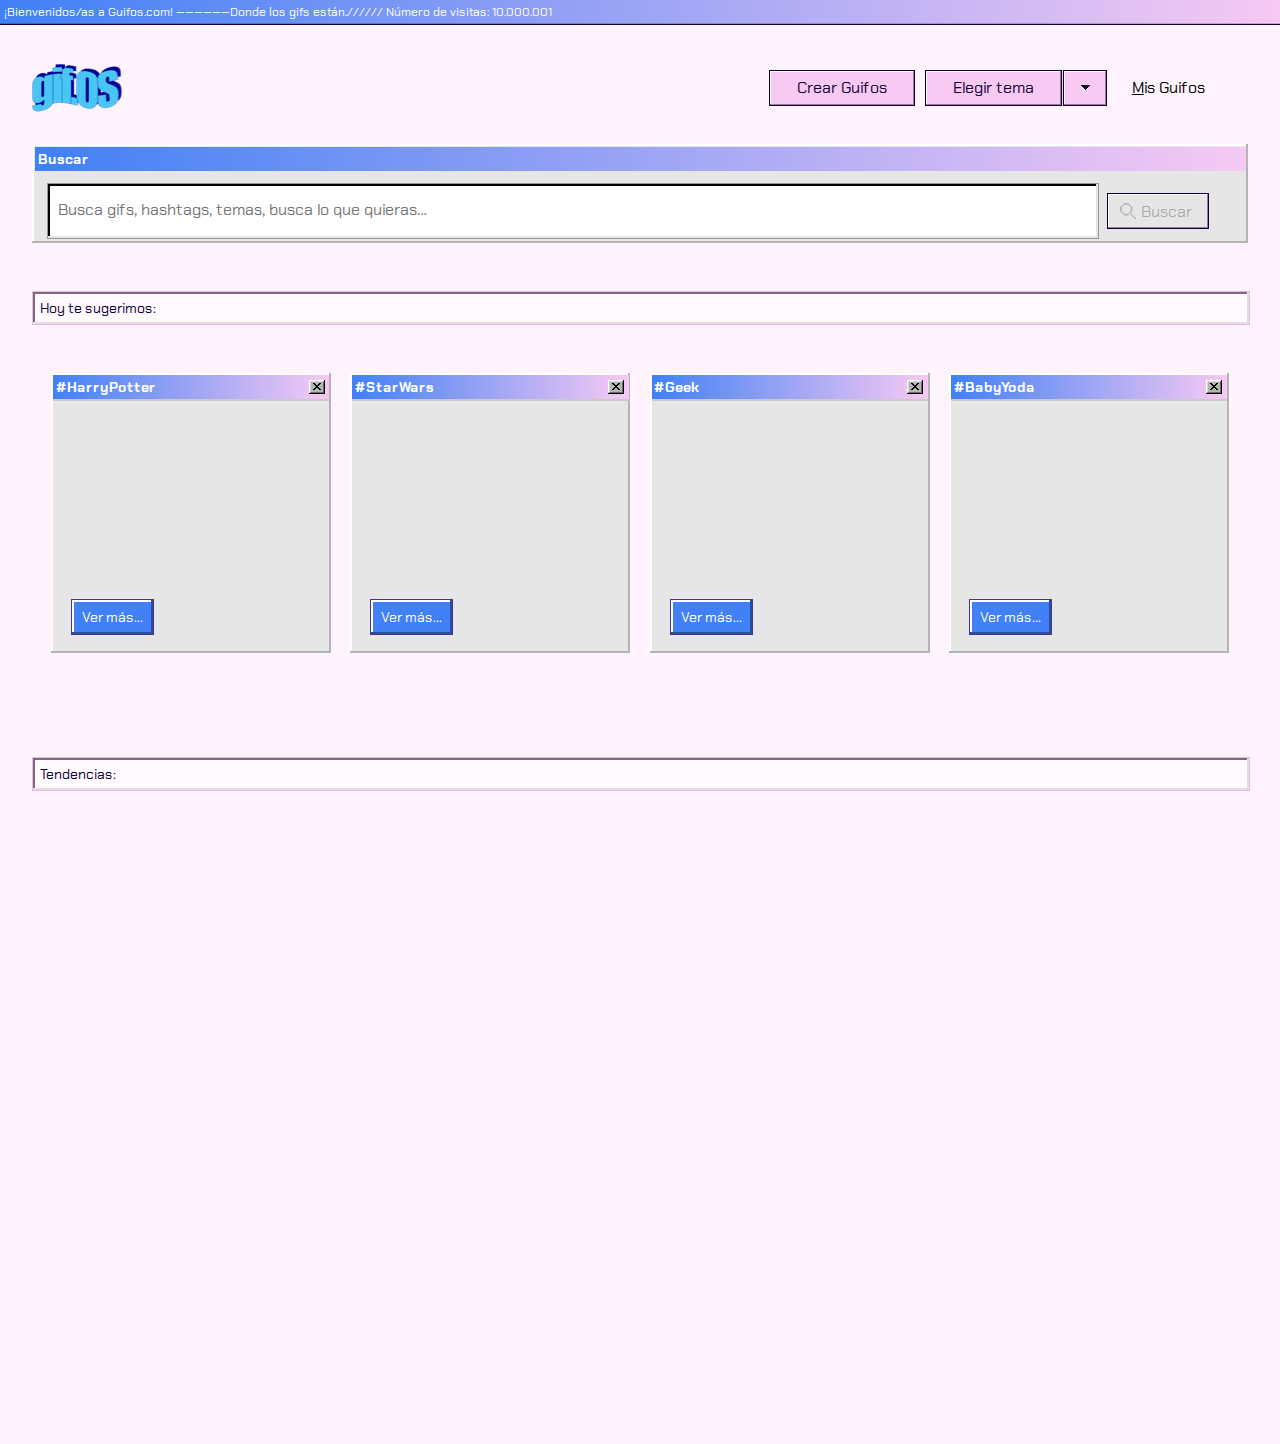
<file: index.html>
<!DOCTYPE html>
<html lang="es">

<head>
    <meta charset="UTF-8">
    <meta name="viewport" content="width=device-width, initial-scale=1.0">
    <meta http-equiv="X-UA-Compatible" content="ie=edge">
    <title>GuifOS</title>
    <link rel="stylesheet" href="./styles/styles.css">
    <link id="linkDarkCSS" rel="stylesheet" href="./styles/styles.css">
    <link href="https://fonts.googleapis.com/css?family=Chakra+Petch:300,400,500,600,700&display=swap" rel="stylesheet">
</head>

<body>

    <header class="page-title">
        <p id="counter"></p>
    </header>

    <div class="main-wrapper">

        
            <nav>
                <img src="./images/gifOF_logo.png" alt="gifOS Logo" id="logoNode">
                <div class="menu-items">
                    <a href="./recorder.html" id="gifCreator">Crear Guifos</a>
                    <div class="menu-items-theme-dropdown-button">
                        <a id="themeButton">Elegir tema</a>
                        <div id="themeDropdown">
                            <img src="./images/dropdown.svg" alt="dropdown">
                        </div>
                        <div class="dropdown-items" id="dropdownItems">
                            <a class="dropdown-item" id="lightMode"><u>S</u>ailor Day</a>
                            <a class="dropdown-item" id="darkMode">Sailor Night</a>
                        </div>
                    </div>
                    <button id="misGuifosButton"><u>M</u>is Guifos</button>
                </div>
            </nav>
        


        <main id="mainWrapper">

            <section class="search" id="searchSection">

                <div class="search-title">
                    <p><b>Buscar</b></p>
                </div>

                <div class="search-main">
                    <form class="search-form" id="searchForm">
                        <input type="text" class="search-bar" id="searchInput" placeholder="Busca gifs, hashtags, temas, busca lo que quieras…" autocomplete="off" onkeyup="stoppedTyping()">
                        <button type="submit" class="search-button" id="searchButton" onmouseover="hoverWhenActiveOn()" onmouseout="hoverWhenActiveOff()" disabled><img src="./images/lupa_inactive.svg" alt="Lupa" id="lupaSearch">Buscar</button>
                    </form>
                </div>

            </section>

            <section class="search-suggestions" id="searchSuggestions">
            </section>

            <section class="search-history" id="searchHistory">
            </section>

            <!-- <section class="search-output">

                <div class="search-output-title" id="searchOutputTitle">
                    <p id="searchOutTitleText"></p>
                </div>

                <div id="searchOutput" class="search-output"></div>

            </section> -->

            <section class="suggestions">

                <div class="suggestions-title">
                    <p>Hoy te sugerimos:</p>
                </div>

                <div class="suggestions-card-container">

                    <figure class="suggestions-card" id="suggestionOne">
                        <div class="suggestions-card-title">
                            <p><b>#HarryPotter</b></p>
                            <img src="./images/close.svg" alt="Close">
                        </div>
                        <div class="suggestions-card-gif" id="gifCard1">
                            <a id="seeMoreOne" class="suggestions-card-more-button">Ver más...</a>
                        </div>
                    </figure>
                    

                    <figure class="suggestions-card" id="suggestionTwo">
                        <div class="suggestions-card-title">
                            <p><b>#StarWars</b></p>
                            <img src="./images/close.svg" alt="Close">
                        </div>
                        <div class="suggestions-card-gif" id="gifCard2">
                            <a id="seeMoreTwo" class="suggestions-card-more-button">Ver más...</a>
                        </div>
                    </figure>


                    <figure class="suggestions-card" id="suggestionThree">
                        <div class="suggestions-card-title">
                            <p><b>#Geek</b></p>
                            <img src="./images/close.svg" alt="Close">
                        </div>
                        <div class="suggestions-card-gif" id="gifCard3">
                            <a id="seeMoreThree" class="suggestions-card-more-button">Ver más...</a>
                        </div>
                    </figure>


                    <figure class="suggestions-card" id="suggestionFour">
                        <div class="suggestions-card-title">
                            <p><b>#BabyYoda</b></p>
                            <img src="./images/close.svg" alt="Close">
                        </div>
                        <div class="suggestions-card-gif" id="gifCard4">
                            <a id="seeMoreFour" class="suggestions-card-more-button">Ver más...</a>
                        </div>
                    </figure>

                </div>

            </section>


            <section>
                <div id="seeMoreOutput" class="see-more-output"></div>
            </section>


            <section class="trending">

                <div class="trending-title">
                    <p>Tendencias:</p>
                </div>

                <div class="trending-container" id="trending">
                </div>

            </section>

            <section class="search-output">

                <div class="search-output-title" id="searchOutputTitle">
                    <p id="searchOutTitleText"></p>
                </div>

                <div id="searchOutput" class="search-output"></div>

            </section>


        </main>
    </div>

    <script src="./js/script.js"></script>
    <script src="./js/counter.js"></script>

</body>

</html>
</file>
<file: styles/styles.css>
* {
  margin: 0;
  padding: 0;
  outline: 0;
  font-size: 100%;
  vertical-align: baseline;
  font-family: 'Chakra Petch', sans-serif;
}

body {
  background: #fff4fd;
  height: 100vh;
  min-width: 350px
}

.main-wrapper {
  height: 100vh;
  width: auto;
  padding: 2.5em 2em 0 2em;
  padding-bottom: 80em;
  display: -webkit-box;
  display: -ms-flexbox;
  display: flex;
  -webkit-box-orient: vertical;
  -webkit-box-direction: normal;
      -ms-flex-direction: column;
          flex-direction: column;
}

.page-title {
  width: 100%;
  height: 28px;
  background: linear-gradient(270deg, #F7C9F3 0%, #4180F6 100%);
  -webkit-box-shadow: 0 1px 0 0 #110038;
          box-shadow: 0 1px 0 0 #110038;
  border-bottom: 1px solid rgba(0, 0, 0, 0.2);
}

.page-title p {
  padding: .3em;
  font-size: 11px;
  color: #FFFFFF;
  letter-spacing: 0;
}

a {
  text-decoration: none;
  color: #110038;
}

a:hover {
  cursor: pointer;
}

nav {
  display: -webkit-box;
  display: -ms-flexbox;
  display: flex;
  -webkit-box-orient: vertical;
  -webkit-box-direction: normal;
      -ms-flex-direction: column;
          flex-direction: column;
  -webkit-box-pack: center;
      -ms-flex-pack: center;
          justify-content: center;
  -webkit-box-align: center;
      -ms-flex-align: center;
          align-items: center;
  margin-bottom: 2em;
}

nav #logoNode {
  cursor: pointer;
  width: 5.5em;
  height: auto;
  margin-bottom: 2em;
}

.creator-nav {
  display: -webkit-box;
  display: -ms-flexbox;
  display: flex;
  -webkit-box-orient: horizontal;
  -webkit-box-direction: normal;
      -ms-flex-direction: row;
          flex-direction: row;
  -webkit-box-pack: start;
      -ms-flex-pack: start;
          justify-content: flex-start;
}

.creator-nav-arrow {
  margin-right: 1em;
  cursor: pointer;
}

.menu-items {
  display: -webkit-box;
  display: -ms-flexbox;
  display: flex;
  -webkit-box-orient: vertical;
  -webkit-box-direction: normal;
      -ms-flex-direction: column;
          flex-direction: column;
  -ms-flex-pack: distribute;
      justify-content: space-around;
  -webkit-box-align: center;
      -ms-flex-align: center;
          align-items: center;
}

.menu-items > a {
  font-size: 16px;
  background: #f7c9f3;
  padding: 0.5em 1.7em 0.5em 1.7em;
  border: 1px solid #110038;
  -webkit-box-shadow: inset -1px -1px 0 0 #997D97, inset 1px 1px 0 0 #FFFFFF;
          box-shadow: inset -1px -1px 0 0 #997D97, inset 1px 1px 0 0 #FFFFFF;
  color: #110038;
  letter-spacing: 0;
  text-align: center;
  line-height: 18px;
}

.menu-items > a:nth-child(1) {
  margin: 0 0 1em 0;
}

.menu-items > a:nth-child(1):hover {
  background: #e6bbe2;
}

.menu-items button {
  font-size: 16px;
  padding: 0.5em 1.7em 0.5em 1.7em;
  background: transparent;
  border: none;
  -webkit-box-shadow: none;
          box-shadow: none;
  margin-left: 0;
  margin: 1em 0 0 0;
  cursor: pointer;
  letter-spacing: 0;
  text-align: center;
  line-height: 18px;
}

.menu-items-theme-dropdown-button {
  display: -webkit-box;
  display: -ms-flexbox;
  display: flex;
  -webkit-box-orient: horizontal;
  -webkit-box-direction: normal;
      -ms-flex-direction: row;
          flex-direction: row;
  -ms-flex-wrap: nowrap;
      flex-wrap: nowrap;
  position: relative;
  width: 180px;
  background: #f7c9f3;
}

.menu-items-theme-dropdown-button:hover {
  background: #e6bbe2;
}

.menu-items-theme-dropdown-button a {
  margin: 0 0 0 0;
  font-size: 16px;
  border: 1px solid #110038;
  -webkit-box-shadow: inset -1px -1px 0 0 #997D97, inset 1px 1px 0 0 #FFFFFF;
          box-shadow: inset -1px -1px 0 0 #997D97, inset 1px 1px 0 0 #FFFFFF;
  padding: 0.5em 1.7em 0.5em 1.7em;
  color: #110038;
  letter-spacing: 0;
  text-align: center;
  line-height: 18px;
}

.menu-items-theme-dropdown-button #themeDropdown {
  display: -webkit-box;
  display: -ms-flexbox;
  display: flex;
  border: 1px solid #110038;
  -webkit-box-shadow: inset -1px -1px 0 0 #997D97, inset 1px 1px 0 0 #FFFFFF;
          box-shadow: inset -1px -1px 0 0 #997D97, inset 1px 1px 0 0 #FFFFFF;
  padding: .87em 1em .87em 1em;
  position: absolute;
  left: 138px;
  cursor: pointer;
}

.dropdown-items {
  background: #e6e6e6;
  -webkit-box-shadow: inset -2px -2px 0 0 #B4B4B4, inset 2px 2px 0 0 #FFFFFF;
          box-shadow: inset -2px -2px 0 0 #B4B4B4, inset 2px 2px 0 0 #FFFFFF;
  display: none;
  -webkit-box-orient: vertical;
  -webkit-box-direction: normal;
      -ms-flex-direction: column;
          flex-direction: column;
  -webkit-box-pack: space-evenly;
      -ms-flex-pack: space-evenly;
          justify-content: space-evenly;
  position: absolute;
  z-index: 99;
  width: 181px;
  height: 105px;
  top: 37px;
  left: 0;
}

.dropdown-items .dropdown-item {
  margin: 0 1em 0 1em;
  padding: 0.5em 0em 0.5em .5em;
  text-align: left;
}

.dropdown-items a {
  background: transparent;
}

.dropdown-items a:hover {
  background: #fff4fd;
}

.dropdown-items-show {
  display: -webkit-box;
  display: -ms-flexbox;
  display: flex;
}

.search {
  background: #e6e6e6;
  height: 99px;
  -webkit-box-shadow: inset -2px -2px 0 0 #B4B4B4, inset 2px 2px 0 0 #FFFFFF;
          box-shadow: inset -2px -2px 0 0 #B4B4B4, inset 2px 2px 0 0 #FFFFFF;
}

.search-title {
  background: -webkit-gradient(linear, right top, left top, from(#F7C9F3), to(#4180F6));
  background: linear-gradient(270deg, #F7C9F3 0%, #4180F6 100%);
  height: 24px;
  width: 98.7%;
  display: -webkit-box;
  display: -ms-flexbox;
  display: flex;
  -webkit-box-align: center;
      -ms-flex-align: center;
          align-items: center;
  position: relative;
  top: 3px;
  left: 3px;
}

.search-title p {
  margin: 3px;
  font-size: .9em;
  font-size: 14px;
  color: #FFFFFF;
  letter-spacing: 0;
}

.search-main {
  display: -webkit-box;
  display: -ms-flexbox;
  display: flex;
  -webkit-box-orient: horizontal;
  -webkit-box-direction: normal;
      -ms-flex-direction: row;
          flex-direction: row;
  -ms-flex-wrap: nowrap;
      flex-wrap: nowrap;
  margin: 15px;
}

.search-bar {
  border: 1px solid #979797;
  -webkit-box-shadow: inset -2px -2px 0 0 #e6e6e6, inset 2px 2px 0 0 #000000;
          box-shadow: inset -2px -2px 0 0 #e6e6e6, inset 2px 2px 0 0 #000000;
  width: 9em;
}

.search input {
  padding: 15px 10px 18px 0;
}

.search input::-webkit-input-placeholder {
  text-align: left;
  -webkit-transform: translate(10px, 0);
          transform: translate(10px, 0);
  font-size: 11px;
}

.search-form {
  display: -webkit-box;
  display: -ms-flexbox;
  display: flex;
  -webkit-box-orient: horizontal;
  -webkit-box-direction: normal;
      -ms-flex-direction: row;
          flex-direction: row;
  -webkit-box-align: center;
      -ms-flex-align: center;
          align-items: center;
}

.search-button {
  display: -webkit-box;
  display: -ms-flexbox;
  display: flex;
  -webkit-box-align: center;
      -ms-flex-align: center;
          align-items: center;
  -webkit-box-pack: center;
      -ms-flex-pack: center;
          justify-content: center;
  height: 36px;
  width: 102px;
  background: transparent;
  border: 1px solid #110038;
  -webkit-box-shadow: inset -1px -1px 0 0 #997D97, inset 1px 1px 0 0 #FFFFFF;
          box-shadow: inset -1px -1px 0 0 #997D97, inset 1px 1px 0 0 #FFFFFF;
  margin-left: 10px;
}

.search-button img {
  position: relative;
  left: -5px;
}

.search-suggestions {
  margin-top: 0;
  width: 100%;
  height: 160px;
  background: #e6e6e6;
  -webkit-box-shadow: inset -2px -2px 0 0 #B4B4B4, inset 2px 2px 0 0 #FFFFFF;
          box-shadow: inset -2px -2px 0 0 #B4B4B4, inset 2px 2px 0 0 #FFFFFF;
  display: none;
  -webkit-box-orient: vertical;
  -webkit-box-direction: normal;
      -ms-flex-direction: column;
          flex-direction: column;
  -webkit-box-pack: space-evenly;
      -ms-flex-pack: space-evenly;
          justify-content: space-evenly;
  -webkit-box-align: start;
      -ms-flex-align: start;
          align-items: flex-start;
}

.search-suggestions button {
  background: #F0F0F0;
  border: 1px solid #808080;
  -webkit-box-shadow: inset -1px -1px 0 0 #B4B4B4, inset 1px 1px 0 0 #FFFFFF;
          box-shadow: inset -1px -1px 0 0 #B4B4B4, inset 1px 1px 0 0 #FFFFFF;
  margin: 0px 129px 0px 16px;
  width: 285px;
  padding: 8px 0 8px 15px;
  text-align: left;
}

.search-suggestions button:hover {
  background: #DBDBDB;
}

.search-history {
  margin-bottom: 1em;
  display: -webkit-box;
  display: -ms-flexbox;
  display: flex;
  -webkit-box-orient: horizontal;
  -webkit-box-direction: normal;
      -ms-flex-direction: row;
          flex-direction: row;
  -ms-flex-wrap: wrap;
      flex-wrap: wrap;
}

.search-history button {
  font-size: 14px;
  color: #FFFFFF;
  letter-spacing: 0;
  line-height: 18px;
  padding: 8px 12px 8px 7px;
  background: #4180F6;
  border: 1px solid #4C2F99;
  -webkit-box-shadow: inset -2px -2px 0 0 #284F99, inset 2px 2px 0 0 #FFFFFF;
          box-shadow: inset -2px -2px 0 0 #284F99, inset 2px 2px 0 0 #FFFFFF;
  margin: 8px 8px 8px 0;
  cursor: pointer;
}

.search-output {
  display: -webkit-box;
  display: -ms-flexbox;
  display: flex;
  -webkit-box-orient: horizontal;
  -webkit-box-direction: normal;
      -ms-flex-direction: row;
          flex-direction: row;
  -ms-flex-wrap: wrap;
      flex-wrap: wrap;
  -webkit-box-pack: center;
      -ms-flex-pack: center;
          justify-content: center;
  -webkit-columns: 4;
          columns: 4;
}

.search-output img {
  margin: .5em .5em 3em .5em;
}

.search-output-title {
  background: #FFFAFE;
  border: 1px solid #e6bbe2;
  -webkit-box-shadow: inset -2px -2px 0 0 #E6DCE4, inset 2px 2px 0 0 #80687D;
          box-shadow: inset -2px -2px 0 0 #E6DCE4, inset 2px 2px 0 0 #80687D;
  width: 100%;
  height: 32px;
  margin-bottom: 16px;
  display: none;
  -webkit-box-align: center;
      -ms-flex-align: center;
          align-items: center;
}

.search-output-title p {
  margin: 7px;
  font-size: 14px;
  color: #110038;
  letter-spacing: 0;
}

.suggestions {
  display: -webkit-box;
  display: -ms-flexbox;
  display: flex;
  -webkit-box-orient: vertical;
  -webkit-box-direction: normal;
      -ms-flex-direction: column;
          flex-direction: column;
  margin: 3em 0 3em 0;
}

.suggestions-title {
  background: #FFFAFE;
  border: 1px solid #e6bbe2;
  -webkit-box-shadow: inset -2px -2px 0 0 #E6DCE4, inset 2px 2px 0 0 #80687D;
          box-shadow: inset -2px -2px 0 0 #E6DCE4, inset 2px 2px 0 0 #80687D;
  width: 100%;
  height: 32px;
  margin-bottom: 3em;
  display: -webkit-box;
  display: -ms-flexbox;
  display: flex;
  -webkit-box-align: center;
      -ms-flex-align: center;
          align-items: center;
}

.suggestions-title p {
  margin: 7px;
  font-size: 14px;
  color: #110038;
  letter-spacing: 0;
}

.suggestions-card-container {
  display: -webkit-box;
  display: -ms-flexbox;
  display: flex;
  -webkit-box-orient: horizontal;
  -webkit-box-direction: normal;
      -ms-flex-direction: row;
          flex-direction: row;
  -ms-flex-wrap: wrap;
      flex-wrap: wrap;
  -webkit-box-align: center;
      -ms-flex-align: center;
          align-items: center;
  -webkit-box-pack: space-evenly;
      -ms-flex-pack: space-evenly;
          justify-content: space-evenly;
}

.suggestions-card {
  width: 280px;
  height: 280px;
  background: #e6e6e6;
  margin-bottom: .5em;
  position: relative;
}

.suggestions-card::after {
  -webkit-box-shadow: inset -2px -2px 0 0 #B4B4B4, inset 2px 2px 0 0 #FFFFFF;
          box-shadow: inset -2px -2px 0 0 #B4B4B4, inset 2px 2px 0 0 #FFFFFF;
  content: '';
  display: block;
  height: 100%;
  position: absolute;
  top: 0;
  width: 100%;
}

.suggestions-card-title {
  background: -webkit-gradient(linear, right top, left top, from(#F7C9F3), to(#4180F6));
  background: linear-gradient(270deg, #F7C9F3 0%, #4180F6 100%);
  display: -webkit-box;
  display: -ms-flexbox;
  display: flex;
  -webkit-box-pack: justify;
      -ms-flex-pack: justify;
          justify-content: space-between;
  -webkit-box-align: center;
      -ms-flex-align: center;
          align-items: center;
  width: 98.60%;
  height: 24px;
  position: relative;
  top: 2px;
  left: 2px;
  border-bottom: 2px solid #cacaca;
  z-index: 3;
}

.suggestions-card-title p {
  padding: .2em 0 .2em 0;
  margin-left: .2em;
  font-size: 14px;
  color: #FFFFFF;
  letter-spacing: 0;
}

.suggestions-card-title img {
  margin-right: .3em;
}

.suggestions-card-gif {
  position: relative;
}

.suggestions-card-gif a {
  display: -webkit-box;
  display: -ms-flexbox;
  display: flex;
  -webkit-box-align: center;
      -ms-flex-align: center;
          align-items: center;
  -webkit-box-pack: center;
      -ms-flex-pack: center;
          justify-content: center;
  position: absolute;
  top: 200px;
  left: 20px;
  padding: 8px 10px 8px 10px;
  background: #4180f6;
  border: 1px solid #4C2F99;
  -webkit-box-shadow: inset -2px -2px 0 0 #284F99, inset 2px 2px 0 0 #FFFFFF;
          box-shadow: inset -2px -2px 0 0 #284F99, inset 2px 2px 0 0 #FFFFFF;
  font-size: 14px;
  color: #FFFFFF;
  letter-spacing: 0;
  text-align: center;
  line-height: 18px;
  z-index: 3;
}

.suggestions-card-gif a:hover {
  background: #3a72db;
  border: 1px solid #4C2F99;
}

#downloadButton {
  display: -webkit-box;
  display: -ms-flexbox;
  display: flex;
  -webkit-box-align: center;
      -ms-flex-align: center;
          align-items: center;
  -webkit-box-pack: center;
      -ms-flex-pack: center;
          justify-content: center;
  position: absolute;
  top: 200px;
  right: 20px;
  padding: 8px 10px 8px 10px;
  background: #4180f6;
  border: 1px solid #4C2F99;
  -webkit-box-shadow: inset -2px -2px 0 0 #284F99, inset 2px 2px 0 0 #FFFFFF;
          box-shadow: inset -2px -2px 0 0 #284F99, inset 2px 2px 0 0 #FFFFFF;
  font-size: 14px;
  color: #FFFFFF;
  letter-spacing: 0;
  text-align: center;
  line-height: 18px;
  z-index: 3;
}

#downloadButton:hover {
  background: #3a72db;
}

.see-more-output {
  display: -webkit-box;
  display: -ms-flexbox;
  display: flex;
  -webkit-box-orient: horizontal;
  -webkit-box-direction: normal;
      -ms-flex-direction: row;
          flex-direction: row;
  -ms-flex-wrap: wrap;
      flex-wrap: wrap;
  -webkit-box-pack: center;
      -ms-flex-pack: center;
          justify-content: center;
  -webkit-box-align: center;
      -ms-flex-align: center;
          align-items: center;
  margin-bottom: 3em;
}

.see-more-output img {
  margin: .5em .5em 0 .5em;
}

.trending {
  display: -webkit-box;
  display: -ms-flexbox;
  display: flex;
  -webkit-box-orient: vertical;
  -webkit-box-direction: normal;
      -ms-flex-direction: column;
          flex-direction: column;
  margin-bottom: 3em;
}

.trending-title {
  background: #FFFAFE;
  border: 1px solid #e6bbe2;
  -webkit-box-shadow: inset -2px -2px 0 0 #E6DCE4, inset 2px 2px 0 0 #80687D;
          box-shadow: inset -2px -2px 0 0 #E6DCE4, inset 2px 2px 0 0 #80687D;
  width: 100%;
  height: 32px;
  margin-bottom: 16px;
  display: -webkit-box;
  display: -ms-flexbox;
  display: flex;
  -webkit-box-align: center;
      -ms-flex-align: center;
          align-items: center;
}

.trending-title p {
  margin: 7px;
  font-size: 14px;
  color: #110038;
  letter-spacing: 0;
}

.trending-container {
  display: -webkit-box;
  display: -ms-flexbox;
  display: flex;
  -webkit-box-orient: horizontal;
  -webkit-box-direction: normal;
      -ms-flex-direction: row;
          flex-direction: row;
  -ms-flex-wrap: wrap;
      flex-wrap: wrap;
  -ms-flex-negative: 2;
      flex-shrink: 2;
  -webkit-box-pack: center;
      -ms-flex-pack: center;
          justify-content: center;
  -webkit-columns: 3;
          columns: 3;
}

.trending-container div {
  margin: .5em .5em 3em .5em;
  overflow: hidden;
  position: relative;
  display: -webkit-box;
  display: -ms-flexbox;
  display: flex;
  -webkit-box-orient: vertical;
  -webkit-box-direction: normal;
      -ms-flex-direction: column;
          flex-direction: column;
  -webkit-box-pack: center;
      -ms-flex-pack: center;
          justify-content: center;
  z-index: 2;
}

.trending-container div img {
  z-index: 4;
}

.trending-container div p {
  background: -webkit-gradient(linear, right top, left top, from(#F7C9F3), to(#4180F6));
  background: linear-gradient(270deg, #F7C9F3 0%, #4180F6 100%);
  position: absolute;
  top: 182px;
  left: 0;
  z-index: 5;
  color: #FFFFFF;
  width: 100%;
  text-align: center;
}

.mis-guifos {
  display: -webkit-box;
  display: -ms-flexbox;
  display: flex;
  -webkit-box-orient: horizontal;
  -webkit-box-direction: normal;
      -ms-flex-direction: row;
          flex-direction: row;
  -ms-flex-wrap: wrap;
      flex-wrap: wrap;
  -webkit-box-pack: center;
      -ms-flex-pack: center;
          justify-content: center;
  margin-bottom: 3em;
}

.mis-guifos img {
  margin-bottom: 1.5em;
  margin: 0 1em 1em 0;
}

.mis-guifos-title {
  background: #FFFAFE;
  border: 1px solid #e6bbe2;
  -webkit-box-shadow: inset -2px -2px 0 0 #E6DCE4, inset 2px 2px 0 0 #80687D;
          box-shadow: inset -2px -2px 0 0 #E6DCE4, inset 2px 2px 0 0 #80687D;
  width: 100%;
  height: 32px;
  margin-bottom: 16px;
  display: -webkit-box;
  display: -ms-flexbox;
  display: flex;
  -webkit-box-align: center;
      -ms-flex-align: center;
          align-items: center;
}

.mis-guifos-title p {
  margin: 7px;
  font-size: 14px;
  color: #110038;
  letter-spacing: 0;
}

.capture {
  height: 386px;
  width: 684px;
  background: #e6e6e6;
  -webkit-box-shadow: inset -2px -2px 0 0 #B4B4B4, inset 2px 2px 0 0 #FFFFFF;
          box-shadow: inset -2px -2px 0 0 #B4B4B4, inset 2px 2px 0 0 #FFFFFF;
  position: relative;
  left: 50%;
  -webkit-transform: translate(-50%);
          transform: translate(-50%);
  margin: 1em 0 10em 0;
}

.capture #captureImg {
  position: relative;
  top: 35px;
  left: 20px;
}

.capture #gifBlock {
  display: none;
  background: black;
  height: 434px;
  width: 844px;
  margin: .75em .5em 1.5em .5em;
  border: 1px solid #979797;
  -webkit-box-shadow: inset -2px -2px 0 0 #E6E6E6, inset 2px 2px 0 0 #000000;
          box-shadow: inset -2px -2px 0 0 #E6E6E6, inset 2px 2px 0 0 #000000;
}

.capture video {
  display: none;
  background: black;
  height: 434px;
  width: 844px;
  margin: .75em .5em 1.5em .5em;
  border: 1px solid #979797;
  -webkit-box-shadow: inset -2px -2px 0 0 #E6E6E6, inset 2px 2px 0 0 #000000;
          box-shadow: inset -2px -2px 0 0 #E6E6E6, inset 2px 2px 0 0 #000000;
}

.capture-preview {
  background: black;
  height: 434px;
  width: 844px;
  margin: .75em .5em 0 .5em;
  border: 1px solid #979797;
  -webkit-box-shadow: inset -2px -2px 0 0 #E6E6E6, inset 2px 2px 0 0 #000000;
          box-shadow: inset -2px -2px 0 0 #E6E6E6, inset 2px 2px 0 0 #000000;
}

.capture-title {
  background: -webkit-gradient(linear, right top, left top, from(#F7C9F3), to(#4180F6));
  background: linear-gradient(270deg, #F7C9F3 0%, #4180F6 100%);
  height: 24px;
  width: 99.3%;
  display: -webkit-box;
  display: -ms-flexbox;
  display: flex;
  -webkit-box-align: center;
      -ms-flex-align: center;
          align-items: center;
  -webkit-box-pack: justify;
      -ms-flex-pack: justify;
          justify-content: space-between;
  position: relative;
  top: 3px;
  left: 3px;
}

.capture-title p {
  margin: 3px;
  font-size: 14px;
  color: #FFFFFF;
  letter-spacing: 0;
}

.capture-title img {
  display: none;
  margin-right: 10px;
}

.capture-body {
  position: relative;
  display: -webkit-box;
  display: -ms-flexbox;
  display: flex;
  -webkit-box-orient: vertical;
  -webkit-box-direction: normal;
      -ms-flex-direction: column;
          flex-direction: column;
}

.capture-body h2 {
  margin: 5px;
  position: relative;
  left: 65px;
}

.capture-body p {
  margin: 10px;
  font-size: 14px;
  color: #110038;
  letter-spacing: 0;
  line-height: 20px;
  text-align: left;
  padding: 0 50px 0 60px;
}

.capture-body p:nth-child(4) {
  position: relative;
  top: 120px;
  left: 0;
}

.capture-body ol {
  margin: 10px;
  position: absolute;
  top: 90px;
  left: 75px;
}

.capture-body ol li {
  font-size: 14px;
  color: #110038;
  letter-spacing: 0;
  line-height: 20px;
  text-align: left;
}

.capture-buttons {
  position: relative;
  top: 130px;
  left: 360px;
  top: 130px;
  left: 0;
  display: -webkit-box;
  display: -ms-flexbox;
  display: flex;
  -webkit-box-pack: end;
      -ms-flex-pack: end;
          justify-content: flex-end;
  margin-right: 2em;
}

.capture-buttons-cancel {
  background: #FFF4FD;
  border: 1px solid #110038;
  -webkit-box-shadow: inset -1px -1px 0 0 #997D97, inset 1px 1px 0 0 #FFFFFF;
          box-shadow: inset -1px -1px 0 0 #997D97, inset 1px 1px 0 0 #FFFFFF;
  font-size: 16px;
  color: #110038;
  letter-spacing: 0;
  text-align: center;
  line-height: 18px;
  padding: .5em 2em .5em 2em;
  margin-right: .7em;
  cursor: pointer;
}

.capture-buttons-cancel:hover {
  background: rgba(247, 201, 243, 0.295);
}

.capture-buttons-start {
  background: #f7c9f3;
  border: 1px solid #110038;
  -webkit-box-shadow: inset -1px -1px 0 0 #997D97, inset 1px 1px 0 0 #FFFFFF;
          box-shadow: inset -1px -1px 0 0 #997D97, inset 1px 1px 0 0 #FFFFFF;
  font-size: 16px;
  color: #110038;
  letter-spacing: 0;
  text-align: center;
  line-height: 18px;
  padding: .5em 2em .5em 2em;
  cursor: pointer;
}

.capture-buttons-start:hover {
  background: #e6bbe2;
}

.capture-at-record {
  display: -webkit-box;
  display: -ms-flexbox;
  display: flex;
  -webkit-box-orient: horizontal;
  -webkit-box-direction: normal;
      -ms-flex-direction: row;
          flex-direction: row;
  -webkit-box-pack: end;
      -ms-flex-pack: end;
          justify-content: flex-end;
  -webkit-box-align: center;
      -ms-flex-align: center;
          align-items: center;
  margin: 24px 16px 16px 0;
}

.capture-at-record #startRecordingButton {
  display: none;
  color: black;
  background: #F7C9F3;
  border: 1px solid #110038;
  -webkit-box-shadow: inset -1px -1px 0 0 #997D97, inset 1px 1px 0 0 #FFFFFF;
          box-shadow: inset -1px -1px 0 0 #997D97, inset 1px 1px 0 0 #FFFFFF;
  padding: 9px 39.5px 9px 39.5px;
  cursor: pointer;
}

.capture-at-record #cameraIcon {
  display: none;
  padding: 8px 10.5px 7px 10.5px;
  background: #F7C9F3;
  border: 1px solid #110038;
  -webkit-box-shadow: inset -1px -1px 0 0 #997D97, inset 1px 1px 0 0 #FFFFFF;
          box-shadow: inset -1px -1px 0 0 #997D97, inset 1px 1px 0 0 #FFFFFF;
  cursor: pointer;
}

.capture-at-record #stopRecordingButton {
  display: none;
  background: #FF6161;
  border: 1px solid #110038;
  -webkit-box-shadow: inset -1px -1px 0 0 #993A3A, inset 1px 1px 0 0 #FFFFFF;
          box-shadow: inset -1px -1px 0 0 #993A3A, inset 1px 1px 0 0 #FFFFFF;
  padding: 9px 55px 9px 55px;
  cursor: pointer;
  color: white;
}

.capture-at-record #circleIcon {
  display: none;
  padding: 8px 10.5px 8px 10.5px;
  background: #FF6161;
  border: 1px solid #110038;
  -webkit-box-shadow: inset -1px -1px 0 0 #993A3A, inset 1px 1px 0 0 #FFFFFF;
          box-shadow: inset -1px -1px 0 0 #993A3A, inset 1px 1px 0 0 #FFFFFF;
  cursor: pointer;
}

.capture-at-record #captureRepeat {
  display: none;
  background: #FFF4FD;
  border: 1px solid #110038;
  -webkit-box-shadow: inset -1px -1px 0 0 #997D97, inset 1px 1px 0 0 #FFFFFF;
          box-shadow: inset -1px -1px 0 0 #997D97, inset 1px 1px 0 0 #FFFFFF;
  font-size: 16px;
  color: #110038;
  letter-spacing: 0;
  text-align: center;
  line-height: 18px;
  padding: .5em 1em .5em 1em;
  margin-right: .7em;
  cursor: pointer;
}

.capture-at-record #captureRepeat:hover {
  background: rgba(247, 201, 243, 0.295);
}

.capture-at-record #captureUpload {
  display: none;
  background: #f7c9f3;
  border: 1px solid #110038;
  -webkit-box-shadow: inset -1px -1px 0 0 #997D97, inset 1px 1px 0 0 #FFFFFF;
          box-shadow: inset -1px -1px 0 0 #997D97, inset 1px 1px 0 0 #FFFFFF;
  font-size: 16px;
  color: #110038;
  letter-spacing: 0;
  text-align: center;
  line-height: 18px;
  padding: .5em 2em .5em 2em;
  cursor: pointer;
}

.capture-at-record #captureUpload:hover {
  background: #e6bbe2;
}

.capture-at-record #elapsedTime {
  display: none;
  background: white;
  padding: 7px 17px 7px 21px;
  position: absolute;
  left: 20px;
  bottom: 15px;
  background: #FFFFFF;
  border: 1px solid #979797;
  -webkit-box-shadow: inset -2px -2px 0 0 #E6E6E6, inset 2px 2px 0 0 #000000;
          box-shadow: inset -2px -2px 0 0 #E6E6E6, inset 2px 2px 0 0 #000000;
}

.capture-at-record #playIcon {
  background: #F7C9F3;
  border: 1px solid #110038;
  -webkit-box-shadow: inset -1px -1px 0 0 #997D97, inset 1px 1px 0 0 #FFFFFF;
          box-shadow: inset -1px -1px 0 0 #997D97, inset 1px 1px 0 0 #FFFFFF;
  height: 20px;
  width: 20px;
  position: absolute;
  left: 160px;
  display: none;
  -webkit-box-pack: center;
      -ms-flex-pack: center;
          justify-content: center;
  -webkit-box-align: center;
      -ms-flex-align: center;
          align-items: center;
}

.capture-at-record progress {
  position: absolute;
  left: 12em;
  display: none;
}

.capture-at-record progress[value] {
  -webkit-appearance: none;
     -moz-appearance: none;
          appearance: none;
  height: 20px;
  width: 240px;
}

.capture-at-record progress[value]::-webkit-progress-bar {
  background: #B4B4B4;
  -webkit-box-shadow: 2px 2px 0 0 #FFFCFC, -2px -2px 0 0 #000000;
          box-shadow: 2px 2px 0 0 #FFFCFC, -2px -2px 0 0 #000000;
}

.capture-at-record progress[value]::-webkit-progress-value {
  background: #F7C9F3;
}

.capture-at-record .uploading-screen {
  height: 434px;
  width: 844px;
  background: #FFFFFF;
  display: none;
  -webkit-box-orient: vertical;
  -webkit-box-direction: normal;
      -ms-flex-direction: column;
          flex-direction: column;
  -webkit-box-pack: center;
      -ms-flex-pack: center;
          justify-content: center;
  -webkit-box-align: center;
      -ms-flex-align: center;
          align-items: center;
  position: relative;
  margin: 0 1em 0 2em;
}

.capture-at-record .uploading-screen img {
  margin-bottom: 1em;
}

.capture-at-record .uploading-screen h3 {
  margin-bottom: 2em;
}

.capture-at-record #cancelUploadButton {
  display: none;
  position: absolute;
  right: 20px;
  bottom: 15px;
  padding: .5em 2em .5em 2em;
  background: #FFF4FD;
  border: 1px solid #110038;
  -webkit-box-shadow: inset -1px -1px 0 0 #997D97, inset 1px 1px 0 0 #FFFFFF;
          box-shadow: inset -1px -1px 0 0 #997D97, inset 1px 1px 0 0 #FFFFFF;
  cursor: pointer;
}

.capture-at-record .upload-success {
  display: none;
  -ms-grid-columns: 60% 40%;
      grid-template-columns: 60% 40%;
  -ms-grid-rows: 60% 40%;
      grid-template-rows: 60% 40%;
}

.capture-at-record .upload-success-img-preview {
  -ms-grid-row: 1;
  -ms-grid-row-span: 1;
  grid-row: 1 / 2;
  -ms-grid-column: 1;
  -ms-grid-column-span: 1;
  grid-column: 1 / 2;
  display: -webkit-box;
  display: -ms-flexbox;
  display: flex;
  -webkit-box-pack: start;
      -ms-flex-pack: start;
          justify-content: flex-start;
  -webkit-box-align: center;
      -ms-flex-align: center;
          align-items: center;
  margin: 0 60px 0 0;
}

.capture-at-record .upload-success-img-preview img {
  background: #FFFFFF;
  border: 1px solid #979797;
  -webkit-box-shadow: inset -2px -2px 0 0 #E6E6E6, inset 2px 2px 0 0 #000000;
          box-shadow: inset -2px -2px 0 0 #E6E6E6, inset 2px 2px 0 0 #000000;
}

.capture-at-record .upload-success-right-box {
  -ms-grid-row: 1;
  -ms-grid-row-span: 1;
  grid-row: 1 / 2;
  -ms-grid-column: 2;
  -ms-grid-column-span: 1;
  grid-column: 2 / 3;
  display: -webkit-box;
  display: -ms-flexbox;
  display: flex;
  -webkit-box-orient: vertical;
  -webkit-box-direction: normal;
      -ms-flex-direction: column;
          flex-direction: column;
  -webkit-box-pack: center;
      -ms-flex-pack: center;
          justify-content: center;
  -webkit-box-align: start;
      -ms-flex-align: start;
          align-items: flex-start;
  margin-left: 1em;
}

.capture-at-record .upload-success-right-box h3 {
  font-family: ChakraPetch-Bold;
  font-size: 16px;
  color: #110038;
  letter-spacing: 0;
  line-height: 22px;
  margin-bottom: 1em;
}

.capture-at-record .upload-success-right-box button {
  width: 256px;
  height: 36px;
  background: #FFF4FD;
  border: 1px solid #110038;
  -webkit-box-shadow: inset -1px -1px 0 0 #997D97, inset 1px 1px 0 0 #FFFFFF;
          box-shadow: inset -1px -1px 0 0 #997D97, inset 1px 1px 0 0 #FFFFFF;
  margin-bottom: 1em;
  cursor: pointer;
}

.capture-at-record .upload-success-right-box button:hover {
  background: #F0E5EE;
}

.capture-at-record .upload-success-bottom-box {
  -ms-grid-row: 2;
  -ms-grid-row-span: 1;
  grid-row: 2 / 3;
  -ms-grid-column: 2;
  -ms-grid-column-span: 1;
  grid-column: 2 / 3;
  display: -webkit-box;
  display: -ms-flexbox;
  display: flex;
  -webkit-box-pack: center;
      -ms-flex-pack: center;
          justify-content: center;
  -webkit-box-align: center;
      -ms-flex-align: center;
          align-items: center;
}

.capture-at-record .upload-success-bottom-box button {
  height: 36px;
  width: 144px;
  background: #F7C9F3;
  border: 1px solid #110038;
  -webkit-box-shadow: inset -1px -1px 0 0 #997D97, inset 1px 1px 0 0 #FFFFFF;
          box-shadow: inset -1px -1px 0 0 #997D97, inset 1px 1px 0 0 #FFFFFF;
  cursor: pointer;
}

.capture-at-record .upload-success-bottom-box button:hover {
  background: #E6BBE2;
}

@media only screen and (max-width: 768px) {
  .capture {
    height: 450px;
    width: 335px;
    margin: 0 0 3em 0;
  }
  .capture #gifBlock {
    height: 400px;
    width: 325px;
  }
  .capture video {
    height: 400px;
    width: 325px;
  }
  .capture-preview {
    height: 400px;
    width: 430px;
  }
  .capture-title {
    width: 98.6%;
  }
  .capture-body h2 {
    font-size: 14px;
  }
  .capture-body ol {
    top: 140px;
  }
  .capture-buttons {
    top: 130px;
    left: 0;
    overflow: hidden;
  }
  .capture-at-record {
    display: -webkit-box;
    display: -ms-flexbox;
    display: flex;
    -webkit-box-orient: horizontal;
    -webkit-box-direction: normal;
        -ms-flex-direction: row;
            flex-direction: row;
    -webkit-box-pack: center;
        -ms-flex-pack: center;
            justify-content: center;
    -webkit-box-align: center;
        -ms-flex-align: center;
            align-items: center;
    margin: 16px 16px 24px 16px;
  }
  .capture-at-record #captureRepeat {
    margin-right: .5em;
    margin-left: 8em;
    font-size: 14px;
  }
  .capture-at-record #captureUpload {
    font-size: 14px;
  }
  .capture-at-record #elapsedTime {
    padding: 7px 15px 7px 18px;
    left: 15px;
    bottom: 20px;
  }
  .capture-at-record .uploading-screen {
    height: 334px;
  }
  .capture-at-record .upload-success {
    height: 334px;
    width: 360px;
    display: none;
    -ms-grid-columns: 100%;
        grid-template-columns: 100%;
    -ms-grid-rows: 50% 30% 20%;
        grid-template-rows: 50% 30% 20%;
  }
  .capture-at-record .upload-success-img-preview {
    -ms-grid-row: 1;
    -ms-grid-row-span: 1;
    grid-row: 1 / 2;
    -ms-grid-column: 1;
    -ms-grid-column-span: 1;
    grid-column: 1 / 2;
    display: -webkit-box;
    display: -ms-flexbox;
    display: flex;
    -webkit-box-pack: center;
        -ms-flex-pack: center;
            justify-content: center;
    -webkit-box-align: center;
        -ms-flex-align: center;
            align-items: center;
    margin: 5em 0 0 0;
  }
  .capture-at-record .upload-success-right-box {
    -ms-grid-row: 2;
    -ms-grid-row-span: 1;
    grid-row: 2 / 3;
    -ms-grid-column: 1;
    -ms-grid-column-span: 1;
    grid-column: 1 / 2;
    display: -webkit-box;
    display: -ms-flexbox;
    display: flex;
    -webkit-box-orient: vertical;
    -webkit-box-direction: normal;
        -ms-flex-direction: column;
            flex-direction: column;
    -webkit-box-pack: center;
        -ms-flex-pack: center;
            justify-content: center;
    -webkit-box-align: center;
        -ms-flex-align: center;
            align-items: center;
    margin: 10em 0 0 0;
  }
  .capture-at-record .upload-success-bottom-box {
    -ms-grid-row: 3;
    -ms-grid-row-span: 1;
    grid-row: 3 / 4;
    -ms-grid-column: 1;
    -ms-grid-column-span: 1;
    grid-column: 1 / 2;
    display: -webkit-box;
    display: -ms-flexbox;
    display: flex;
    -webkit-box-pack: center;
        -ms-flex-pack: center;
            justify-content: center;
    -webkit-box-align: center;
        -ms-flex-align: center;
            align-items: center;
    margin: 10em 0 0 0;
  }
}

@media only screen and (min-width: 768px) {
  .main-wrapper {
    padding-bottom: 30em;
  }
  nav {
    -webkit-box-orient: horizontal;
    -webkit-box-direction: normal;
        -ms-flex-direction: row;
            flex-direction: row;
    -webkit-box-pack: justify;
        -ms-flex-pack: justify;
            justify-content: space-between;
  }
  nav #logoNode {
    width: auto;
    margin: 0 0 0 0;
  }
  .menu-items {
    -webkit-box-orient: horizontal;
    -webkit-box-direction: normal;
        -ms-flex-direction: row;
            flex-direction: row;
  }
  .menu-items > a:nth-child(1) {
    margin: 0 .6em 0 0;
  }
  .menu-items button {
    margin: 0 1em 0 0;
  }
  .dropdown-items .dropdown-item {
    margin-left: 15px;
    padding: 0.5em 0em 0.5em .5em;
    text-align: left;
  }
  .page-title {
    height: auto;
  }
  .page-title p {
    font-size: 12px;
  }
  .search input::-webkit-input-placeholder {
    font-size: 1em;
  }
  .search-title {
    width: 99.3%;
  }
  .search-bar {
    width: 34em;
  }
  .search-button {
    margin-left: .5em;
  }
  .search-suggestions button {
    width: 1065px;
  }
  .suggestions-card-title {
    width: 98.65%;
  }
}

@media only screen and (min-width: 768px) and (max-width: 1024px) {
  .capture #gifBlock {
    height: 500px;
    width: 620px;
    margin-left: 2.5em;
  }
  .capture video {
    height: 500px;
    width: 620px;
    margin-left: 2.5em;
  }
  .capture-at-record progress[value] {
    width: 190px;
  }
}

@media only screen and (min-width: 1274px) {
  .search-title {
    width: 99.6%;
  }
  .search-bar {
    width: 65em;
  }
  .search-suggestions button {
    width: 1065px;
  }
  .capture-at-record .upload-success {
    display: none;
    -ms-grid-columns: 60% 40%;
        grid-template-columns: 60% 40%;
    -ms-grid-rows: 60% 40%;
        grid-template-rows: 60% 40%;
  }
  .capture-at-record .upload-success-img-preview {
    -ms-grid-row: 1;
    -ms-grid-row-span: 1;
    grid-row: 1 / 2;
    -ms-grid-column: 1;
    -ms-grid-column-span: 1;
    grid-column: 1 / 2;
    display: -webkit-box;
    display: -ms-flexbox;
    display: flex;
    -webkit-box-pack: start;
        -ms-flex-pack: start;
            justify-content: flex-start;
    -webkit-box-align: center;
        -ms-flex-align: center;
            align-items: center;
    margin: 5em 10em 0 0;
  }
  .capture-at-record .upload-success-right-box {
    -ms-grid-row: 1;
    -ms-grid-row-span: 1;
    grid-row: 1 / 2;
    -ms-grid-column: 2;
    -ms-grid-column-span: 1;
    grid-column: 2 / 3;
    display: -webkit-box;
    display: -ms-flexbox;
    display: flex;
    -webkit-box-orient: vertical;
    -webkit-box-direction: normal;
        -ms-flex-direction: column;
            flex-direction: column;
    -webkit-box-pack: center;
        -ms-flex-pack: center;
            justify-content: center;
    -webkit-box-align: start;
        -ms-flex-align: start;
            align-items: flex-start;
    margin-left: 0;
    margin: 0 2em 0 0;
  }
  .capture-at-record .upload-success-bottom-box {
    -ms-grid-row: 2;
    -ms-grid-row-span: 1;
    grid-row: 2 / 3;
    -ms-grid-column: 2;
    -ms-grid-column-span: 1;
    grid-column: 2 / 3;
    display: -webkit-box;
    display: -ms-flexbox;
    display: flex;
    -webkit-box-pack: center;
        -ms-flex-pack: center;
            justify-content: center;
    -webkit-box-align: center;
        -ms-flex-align: center;
            align-items: center;
  }
}

@media only screen and (min-width: 1366px) {
  .search-bar {
    width: 71.5em;
  }
  .search-suggestions button {
    width: 1155px;
  }
}
</file>
